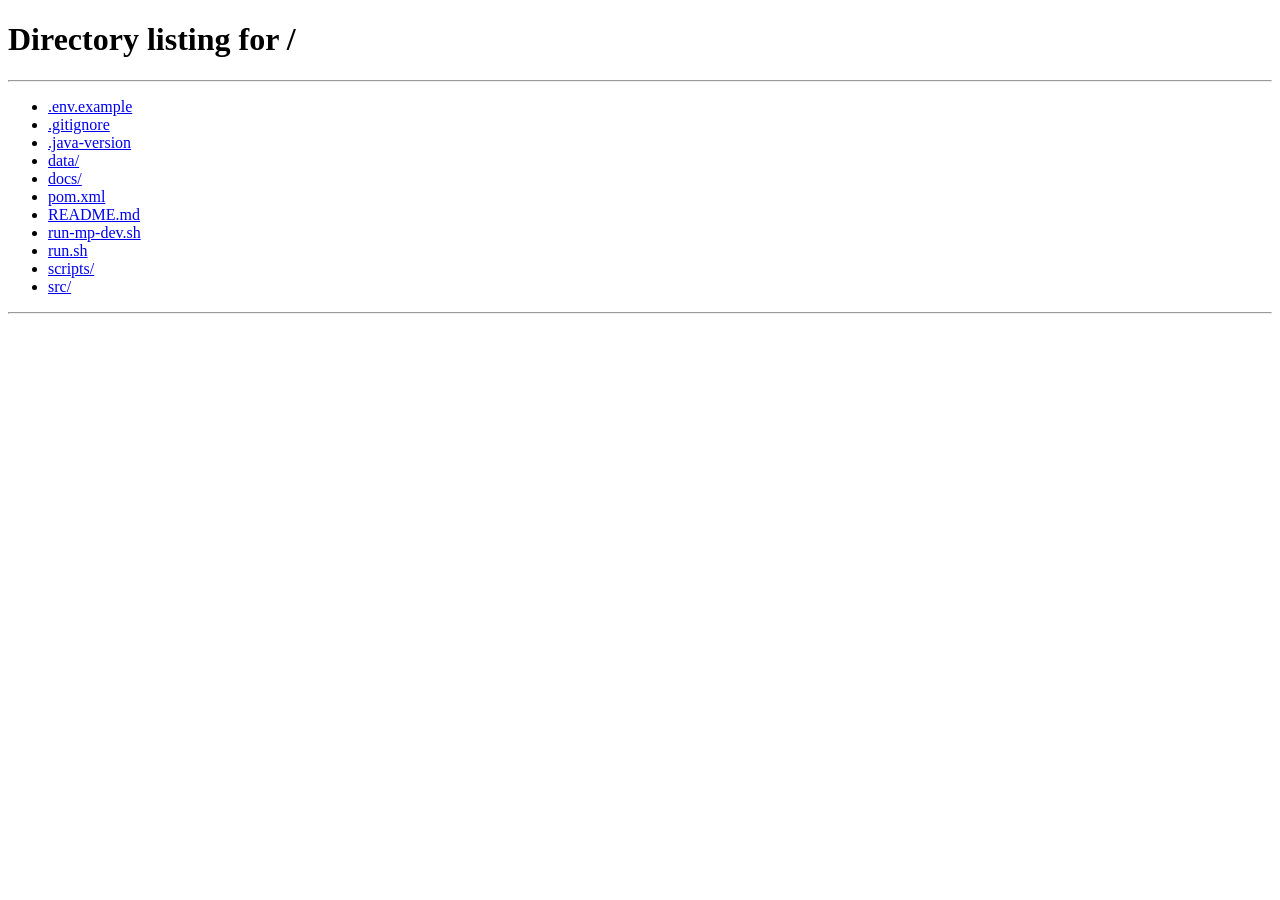
<file: src/main/resources/static/guess.html>
<!DOCTYPE html>
<html lang="zh-CN">
<head>
  <meta charset="UTF-8" />
  <meta http-equiv="refresh" content="0;url=/" />
  <title>猜猜宇宙</title>
  <script>location.replace('/');</script>
</head>
<body>
  <p><a href="/">返回首页</a></p>
</body>
</html>
</file>
